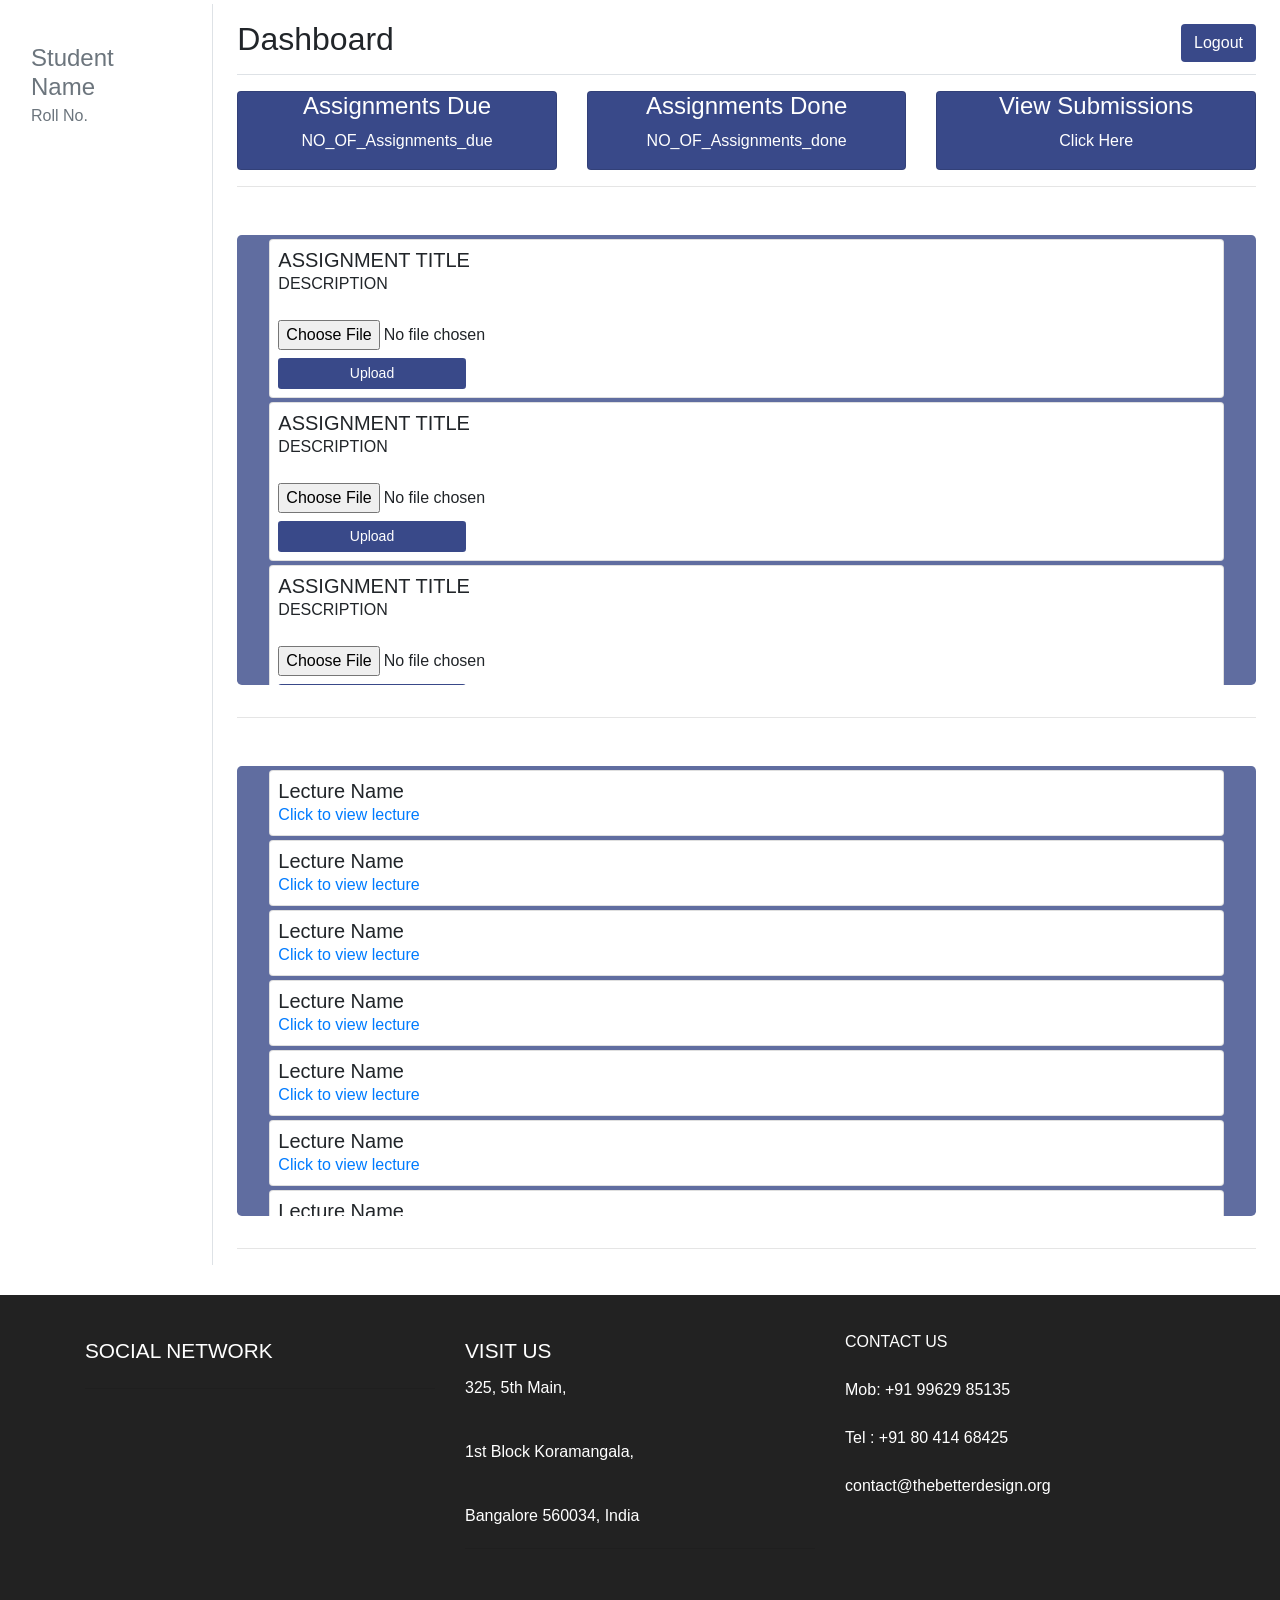
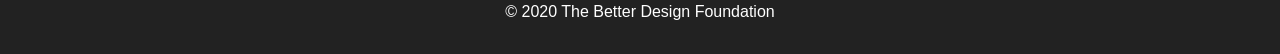
<file: Students/Student_view.html>
<!DOCTYPE html>
<html lang="en">

<head>
  <meta charset="UTF-8">
  <title>Document</title>

  <link rel="stylesheet" href="https://stackpath.bootstrapcdn.com/bootstrap/4.5.2/css/bootstrap.min.css"
    integrity="sha384-JcKb8q3iqJ61gNV9KGb8thSsNjpSL0n8PARn9HuZOnIxN0hoP+VmmDGMN5t9UJ0Z" crossorigin="anonymous">
  <link rel="stylesheet" href="Student_view.css">
</head>

<body>
  <div class="container-fluid mt-1 w-100">
    <div class="row">
      <!--   SideNav    -->
      <nav class="col-md-3 col-lg-2 d-md-blockbg-light sidebar-collapse border-right">
        <div class="sidebar-sticky pt-3">

          <h4 class="sidebar-heading d-flex justify-content-between align-items-center px-3 mt-4 mb-1 text-muted">
            <span>Student Name</span>
            <a class="d-flex align-items-center text-muted" href="#" aria-label="Add a new report">
              <span data-feather="plus-circle"></span>
            </a>
          </h4>
          <h6 class="sidebar-heading d-flex justify-content-between align-items-center px-3 mt-1 mb-1 text-muted">
            <span>Roll No.</span>
            <a class="d-flex align-items-center text-muted" href="#" aria-label="Add a new report">
              <span data-feather="plus-circle"></span>
            </a>
          </h6>
        </div>
      </nav>
      <!--   SideNav    -->
      <main role="main" class="col-md-9 ml-sm-auto col-lg-10 px-md-4">
        <div
          class="d-flex justify-content-between flex-wrap flex-md-nowrap align-items-center pt-3 pb-2 mb-3 border-bottom">
          <h1 class="h2">Dashboard</h1>
          <button class="align-self-end btn blue-bg mb-1 text-white">Logout</button>
        </div>
        <!--    Basic Stats     -->
        <div class="row">
          <div class="col">
            <div class="card blue-bg text-center text-white">
              <h4>Assignments Due</h4>
              <p>NO_OF_Assignments_due</p>
            </div>
          </div>
          <div class="col">
            <div class="card blue-bg text-center text-white">
              <h4>Assignments Done</h4>
              <p>NO_OF_Assignments_done</p>
            </div>
          </div>
          <div class="col">
            <div class="card blue-bg text-center text-white">
              <h4>View Submissions</h4>
              <p><a href="#" class="text-white">Click Here</a></p>
            </div>
          </div>
        </div>
        <!--    Basic Stats     -->
        <hr>
        <!--   Scrollable Text View  For Assignments  -->
        <div class="container mt-5 jumbotron pt-1 blue-bg" style="background: rgb(57, 73, 137, .8);" id="text_view">
          <!--     Dynamically Generated list of cards         -->
          <div class="card mb-1 p-2">
            <h5 class="p-0 m-0">ASSIGNMENT TITLE</h5>
            <p class="p-0 m-0">DESCRIPTION</p>
            <br>
            <form action="#" onsubmit="showSuccess()">
              <input type="file" name="upload" id="" required> <br>
              <input type="submit" value="Upload" class="btn blue-bg btn-sm mt-2 text-white" id="upload_button">
            </form>
          </div>
          <div class="card mb-1 p-2">
            <h5 class="p-0 m-0">ASSIGNMENT TITLE</h5>
            <p class="p-0 m-0">DESCRIPTION</p>
            <br>
            <form action="#">
              <input type="file" name="upload" id="" required> <br>
              <input type="submit" value="Upload" class="btn blue-bg btn-sm mt-2 text-white" id="upload_button">
            </form>
          </div>
          <div class="card mb-1 p-2">
            <h5 class="p-0 m-0">ASSIGNMENT TITLE</h5>
            <p class="p-0 m-0">DESCRIPTION</p>
            <br>
            <form action="#">
              <input type="file" name="upload" id="" required> <br>
              <input type="submit" value="Upload" class="btn blue-bg btn-sm mt-2 text-white" id="upload_button">
            </form>
          </div>
          <div class="card mb-1 p-2">
            <h5 class="p-0 m-0">ASSIGNMENT TITLE</h5>
            <p class="p-0 m-0">DESCRIPTION</p>
            <br>
            <form action="#">
              <input type="file" name="upload" id="" required> <br>
              <input type="submit" value="Upload" class="btn blue-bg btn-sm mt-2 text-white" id="upload_button">
            </form>
          </div>
          <div class="card mb-1 p-2">
            <h5 class="p-0 m-0">ASSIGNMENT TITLE</h5>
            <p class="p-0 m-0">DESCRIPTION</p>
            <br>
            <form action="#">
              <input type="file" name="upload" id="" required> <br>
              <input type="submit" value="Upload" class="btn blue-bg btn-sm mt-2 text-white" id="upload_button">
            </form>
          </div>
          <div class="card mb-1 p-2">
            <h5 class="p-0 m-0">ASSIGNMENT TITLE</h5>
            <p class="p-0 m-0">DESCRIPTION</p>
            <br>
            <form action="#">
              <input type="file" name="upload" id="" required> <br>
              <input type="submit" value="Upload" class="btn blue-bg btn-sm mt-2 text-white" id="upload_button">
            </form>
          </div>
          <div class="card mb-1 p-2">
            <h5 class="p-0 m-0">ASSIGNMENT TITLE</h5>
            <p class="p-0 m-0">DESCRIPTION</p>
            <br>
            <form action="#">
              <input type="file" name="upload" id="" required> <br>
              <input type="submit" value="Upload" class="btn blue-bg btn-sm mt-2 text-white" id="upload_button">
            </form>
          </div>
          <div class="card mb-1 p-2">
            <h5 class="p-0 m-0">ASSIGNMENT TITLE</h5>
            <p class="p-0 m-0">DESCRIPTION</p>
            <br>
            <form action="#">
              <input type="file" name="upload" id="" required> <br>
              <input type="submit" value="Upload" class="btn blue-bg btn-sm mt-2 text-white" id="upload_button">
            </form>
          </div>
          <div class="card mb-1 p-2">
            <h5 class="p-0 m-0">ASSIGNMENT TITLE</h5>
            <p class="p-0 m-0">DESCRIPTION</p>
            <br>
            <form action="#">
              <input type="file" name="upload" id="" required> <br>
              <input type="submit" value="Upload" class="btn blue-bg btn-sm mt-2 text-white" id="upload_button">
            </form>
          </div>
          <div class="card mb-1 p-2">
            <h5 class="p-0 m-0">ASSIGNMENT TITLE</h5>
            <p class="p-0 m-0">DESCRIPTION</p>
            <br>
            <form action="#">
              <input type="file" name="upload" id="" required> <br>
              <input type="submit" value="Upload" class="btn blue-bg btn-sm mt-2 text-white" id="upload_button">
            </form>
          </div>
          <div class="card mb-1 p-2">
            <h5 class="p-0 m-0">ASSIGNMENT TITLE</h5>
            <p class="p-0 m-0">DESCRIPTION</p>
            <br>
            <form action="#">
              <input type="file" name="upload" id="" required> <br>
              <input type="submit" value="Upload" class="btn blue-bg btn-sm mt-2 text-white" id="upload_button">
            </form>
          </div>

          <!--     Dynamically Generated list of cards         -->
        </div>

        <hr>
        <!--   Scrollable Text View    -->
        <div class="container mt-5 jumbotron pt-1 blue-bg" style="background: rgb(57, 73, 137, .8);" id="text_view">
          <!--     Dynamically Generated list of cards         -->
          <div class="card mb-1 p-2">
            <h5 class="p-0 m-0">Lecture Name</h5>
            <p class="p-0 m-0 link"><a href="https://www.youtube.com/embed/tgbNymZ7vqY"
                onclick="lectureLinkHandler()">Click to view lecture</a></p>
          </div>
          <div class="card mb-1 p-2">
            <h5 class="p-0 m-0">Lecture Name</h5>
            <p class="p-0 m-0 link"><a href="#" onclick="lectureLinkHandler()">Click to view lecture</a></p>
          </div>
          <div class="card mb-1 p-2">
            <h5 class="p-0 m-0">Lecture Name</h5>
            <p class="p-0 m-0 link"><a href="#" onclick="lectureLinkHandler()">Click to view lecture</a></p>
          </div>
          <div class="card mb-1 p-2">
            <h5 class="p-0 m-0">Lecture Name</h5>
            <p class="p-0 m-0 link"><a href="#" onclick="lectureLinkHandler()">Click to view lecture</a></p>
          </div>
          <div class="card mb-1 p-2">
            <h5 class="p-0 m-0">Lecture Name</h5>
            <p class="p-0 m-0 link"><a href="#" onclick="lectureLinkHandler()">Click to view lecture</a></p>
          </div>
          <div class="card mb-1 p-2">
            <h5 class="p-0 m-0">Lecture Name</h5>
            <p class="p-0 m-0 link"><a href="#" onclick="lectureLinkHandler()">Click to view lecture</a></p>
          </div>
          <div class="card mb-1 p-2">
            <h5 class="p-0 m-0">Lecture Name</h5>
            <p class="p-0 m-0 link"><a href="#" onclick="lectureLinkHandler()">Click to view lecture</a></p>
          </div>
          <div class="card mb-1 p-2">
            <h5 class="p-0 m-0">Lecture Name</h5>
            <p class="p-0 m-0 link"><a href="#" onclick="lectureLinkHandler()">Click to view lecture</a></p>
          </div>
          <div class="card mb-1 p-2">
            <h5 class="p-0 m-0">Lecture Name</h5>
            <p class="p-0 m-0 link"><a href="#" onclick="lectureLinkHandler()">Click to view lecture</a></p>
          </div>
          <div class="card mb-1 p-2">
            <h5 class="p-0 m-0">Lecture Name</h5>
            <p class="p-0 m-0 link"><a href="#" onclick="lectureLinkHandler()">Click to view lecture</a></p>
          </div>
          <div class="card mb-1 p-2">
            <h5 class="p-0 m-0">Lecture Name</h5>
            <p class="p-0 m-0 link"><a href="#" onclick="lectureLinkHandler()">Click to view lecture</a></p>
          </div>

          <!--     Dynamically Generated list of cards         -->

          <!--Dynamically generated list of lecture videos-->
        </div>
        <hr>
        <div class="container mt-5 jumbotron pt-1 none" style="background: rgb(57, 73, 137, .8);" id="video_player">
          <div class="card mb-1 p-100" id="video_card">
            <iframe id="video" src=""></iframe>
          </div>

        </div>
        <!--Dynamically generated list of lecture videos-->
        <!--
           <div class="card w-25" >
              <form-group class="p-1" id="Assignment-form">
                 <div class="card-title">
                  <input type="text" name="title" id="" class="w-100" placeholder="Title">
                  <textarea name="details" id="" cols="30" rows="10" placeholder="Details" ></textarea>
                 </div>
              </form-group>
          </div>

           <button class="btn btn-primary" id="add_button"><span id="add_plus">+</span></button>-->
        <!--   Scrollable Text View    -->

        <!--   File upload
       <form-gorup class=" p-1">
         <h2>Upload file here</h2>
           <input type="file" name="upload" id="">
           <br>
           <input type="submit" value="Upload" class="btn btn-success mt-2">
       </form-gorup>
         File upload   -->



      </main>
    </div>
  </div>
  <script src="index.js"></script>
</body>
<footer class="panel-footer">
    <div class="container">
      <div class="row">
        <section id="hours" class="col-sm-4">
          <span>SOCIAL NETWORK</span><br>
          <a href="https://www.facebook.com/tbdf.india/"><i class="fab fa-facebook-f"></i></a>
          <a href="https://twitter.com/wix"><i class="fab fa-twitter"></i></a>
          <a href="https://www.instagram.com/tbdf.india/"><i class="fab fa-instagram"></i></a>
          <hr class="visible-xs">
        </section>
        <section id="address" class="col-sm-4">
          <span>VISIT
US</span><br>
325, 5th Main,</br>

<br>1st Block Koramangala,</br>

<br>Bangalore 560034, India</br>

          <hr class="visible-xs">
        </section>
        <section id="testimonials" class="col-sm-4">
          <span>CONTACT US

          </span>
        </br>
          <br>Mob: +91 99629 85135</br>

 <br>Tel : +91 80 414 68425 </br>

​

<br>contact@thebetterdesign.org</br>

​
        </section>
      </div>
      <div class="text-center">&copy; 2020 The Better Design Foundation</div>
    </div>
  </footer>

</html>




<!--
 <article class='container  h-100 bg-secondary'  id="side_nav">
        <div class="container">
            <h1>Teacher</h1>
            <h3>NAME_OF_TEACHER</h3>
        </div>
    </article>
    <main>

    </main>-->
</file>
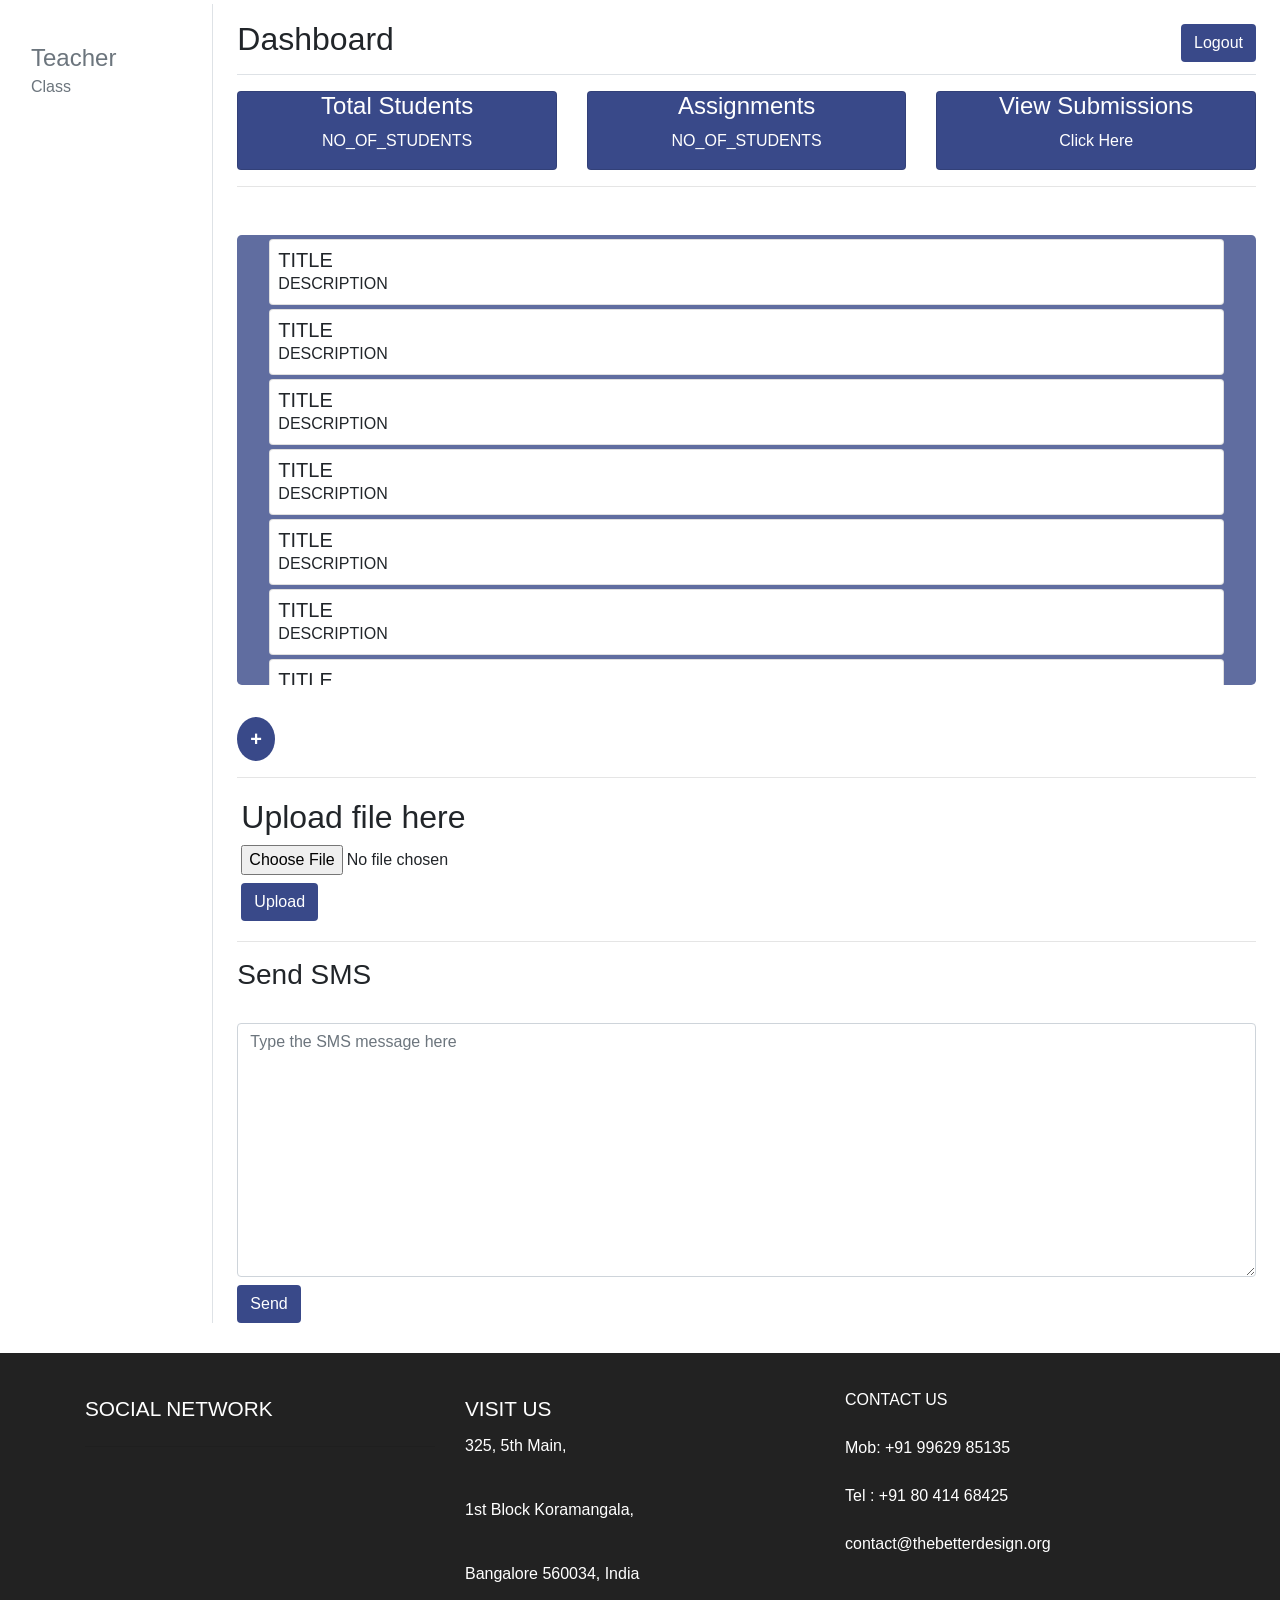
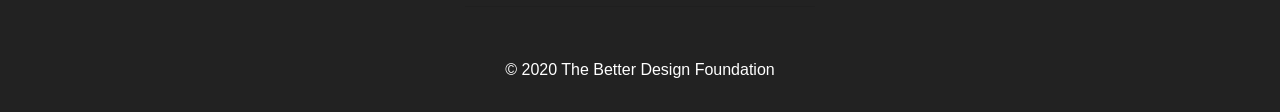
<file: Teachers/Teacher_view.html>
<!DOCTYPE html>
<html lang="en">

<head>
  <meta charset="UTF-8">
  <title>Document</title>

  <link rel="stylesheet" href="https://stackpath.bootstrapcdn.com/bootstrap/4.5.2/css/bootstrap.min.css"
    integrity="sha384-JcKb8q3iqJ61gNV9KGb8thSsNjpSL0n8PARn9HuZOnIxN0hoP+VmmDGMN5t9UJ0Z" crossorigin="anonymous">
  <link rel="stylesheet" href="TeacherView.css">
</head>

<body>
  <div class="container-fluid mt-1 w-100">
    <div class="row">
      <!--   SideNav    -->
      <nav class="col-md-3 col-lg-2 d-md-blockbg-light sidebar-collapse border-right">
        <div class="sidebar-sticky pt-3">

          <h4 class="sidebar-heading d-flex justify-content-between align-items-center px-3 mt-4 mb-1 text-muted">
            <span>Teacher</span>
            <a class="d-flex align-items-center text-muted" href="#" aria-label="Add a new report">
              <span data-feather="plus-circle"></span>
            </a>
          </h4>
          <h6 class="sidebar-heading d-flex justify-content-between align-items-center px-3 mt-1 mb-1 text-muted">
            <span>Class</span>
            <a class="d-flex align-items-center text-muted" href="#" aria-label="Add a new report">
              <span data-feather="plus-circle"></span>
            </a>
          </h6>
        </div>
      </nav>
      <!--   SideNav    -->
      <main role="main" class="col-md-9 ml-sm-auto col-lg-10 px-md-4">
        <div
          class="d-flex justify-content-between flex-wrap flex-md-nowrap align-items-center pt-3 pb-2 mb-3 border-bottom">
          <h1 class="h2">Dashboard</h1>
          <button class="align-self-end btn blue-bg mb-1 text-white">Logout</button>

        </div>
        <!--    Basic Stats     -->
        <div class="row">
          <div class="col">
            <div class="card text-center blue-bg text-white">
              <h4>Total Students</h4>
              <p>NO_OF_STUDENTS</p>
            </div>
          </div>
          <div class="col">
            <div class="card text-center blue-bg text-white">
              <h4>Assignments</h4>
              <p>NO_OF_STUDENTS</p>
            </div>
          </div>
          <div class="col">
            <div class="card text-center blue-bg text-white">
              <h4>View Submissions</h4>
              <p><a href="#" class="text-white">Click Here</a></p>
            </div>
          </div>
        </div>
        <!--    Basic Stats     -->
        <hr>
        <!--   Scrollable Text View    -->
        <div class="container mt-5 jumbotron pt-1" style="background: rgb(57, 73, 137, .8);" id="text_view">
          <!--     Dynamically Generated list of cards         -->
          <div class="card mb-1 p-2">
            <h5 class="p-0 m-0">TITLE</h5>
            <p class="p-0 m-0">DESCRIPTION</p>
          </div>
          <div class="card mb-1 p-2">
            <h5 class="p-0 m-0">TITLE</h5>
            <p class="p-0 m-0">DESCRIPTION</p>
          </div>
          <div class="card mb-1 p-2">
            <h5 class="p-0 m-0">TITLE</h5>
            <p class="p-0 m-0">DESCRIPTION</p>
          </div>
          <div class="card mb-1 p-2">
            <h5 class="p-0 m-0">TITLE</h5>
            <p class="p-0 m-0">DESCRIPTION</p>
          </div>
          <div class="card mb-1 p-2">
            <h5 class="p-0 m-0">TITLE</h5>
            <p class="p-0 m-0">DESCRIPTION</p>
          </div>
          <div class="card mb-1 p-2">
            <h5 class="p-0 m-0">TITLE</h5>
            <p class="p-0 m-0">DESCRIPTION</p>
          </div>
          <div class="card mb-1 p-2">
            <h5 class="p-0 m-0">TITLE</h5>
            <p class="p-0 m-0">DESCRIPTION</p>
          </div>
          <div class="card mb-1 p-2">
            <h5 class="p-0 m-0">TITLE</h5>
            <p class="p-0 m-0">DESCRIPTION</p>
          </div>
          <div class="card mb-1 p-2">
            <h5 class="p-0 m-0">TITLE</h5>
            <p class="p-0 m-0">DESCRIPTION</p>
          </div>
          <div class="card mb-1 p-2">
            <h5 class="p-0 m-0">TITLE</h5>
            <p class="p-0 m-0">DESCRIPTION</p>
          </div>
          <div class="card mb-1 p-2">
            <h5 class="p-0 m-0">TITLE</h5>
            <p class="p-0 m-0">DESCRIPTION</p>
          </div>

          <!--     Dynamically Generated list of cards         -->
        </div>
        <div class="card w-25 none" id="popup">
          <form class="p-1" id="Assignment-form" action="#" method='POST'>
            <div class="card-title">
              <input type="text" name="title" id="" class="w-100" placeholder="Title" required>
              <div class="invalid-feedback">
                Please enter a title.
              </div>
              <textarea name="details" id="" cols="" rows="10" placeholder="Details" class="w-100 p-2 mt-2"
                required></textarea>
            </div>
            <input type="submit" value="Add Assignment" class="btn btn-success w-100" id="submit_assignments">
          </form>
        </div>
        <button class="btn blue-bg text-white" id="add_button"><span id="add_plus">+</span></button>
        <!--   Scrollable Text View    -->

        <hr>
        <!--   File upload   -->
        <form class="p-1">
          <h2>Upload file here</h2>
          <input type="file" name="upload" id="" required>
          <br>
          <input type="submit" value="Upload" class="btn blue-bg text-white mt-2">
        </form>
        <!--   File upload   -->
        <hr>
        <!--   SMS Text Area    -->
        <form action="#" method=POST>
          <label for="SMS message">
            <h3 class="m-0 p-0">Send SMS</h3>
          </label>
          <textarea name="SMS message" id="" cols="30" rows="10" placeholder="Type the SMS message here"
            class="form-control mt-4" required></textarea>
          <input type="submit" value="Send" class="btn blue-bg text-white mt-2 ">
        </form>
        <!--   SMS Text Area    -->

      </main>
    </div>
  </div>

  <script src="index.js"></script>

</body>
<footer class="panel-footer">
    <div class="container">
      <div class="row">
        <section id="hours" class="col-sm-4">
          <span>SOCIAL NETWORK</span><br>
          <a href="https://www.facebook.com/tbdf.india/"><i class="fab fa-facebook-f"></i></a>
          <a href="https://twitter.com/wix"><i class="fab fa-twitter"></i></a>
          <a href="https://www.instagram.com/tbdf.india/"><i class="fab fa-instagram"></i></a>
          <hr class="visible-xs">
        </section>
        <section id="address" class="col-sm-4">
          <span>VISIT
US</span><br>
325, 5th Main,</br>

<br>1st Block Koramangala,</br>

<br>Bangalore 560034, India</br>

          <hr class="visible-xs">
        </section>
        <section id="testimonials" class="col-sm-4">
          <span>CONTACT US

          </span>
        </br>
          <br>Mob: +91 99629 85135</br>

 <br>Tel : +91 80 414 68425 </br>

​

<br>contact@thebetterdesign.org</br>

​
        </section>
      </div>
      <div class="text-center">&copy; 2020 The Better Design Foundation</div>
    </div>
  </footer>

</html>




<!--
 <article class='container  h-100 bg-secondary'  id="side_nav">
        <div class="container">
            <h1>Teacher</h1>
            <h3>NAME_OF_TEACHER</h3>
        </div>
    </article>
    <main>

    </main>-->
</file>
<file: Students/Student_view.css>
#text_view {
    overflow: scroll;
    height: 50vh;
}

#add_button {
    border-radius: 100%;
    box-sizing: border-box;
}

#add_plus {
    font-weight: 600;
    font-size: 20px;
}

#AAssignment-form {
    overflow: scroll;
}

#upload_button{
    width : 20%;
}

#video{
    width:100%;
    height:100%;
}

#video_card{

    height:500px;
}

.none {
    display: none;
}

.input {
    width: 80px;
  }

.blue-bg {
    background-color: #394989;
}

input[type=submit].blue-bg:hover,
button.blue-bg:hover {
background-color: #fddb3a;
}

.yellow-bg {
background-color: #fddb3a;
}

.black-bg {
background-color: #222;
}




/* footer */

/* start of footer */
.panel-footer {
  color: white;
  margin-top: 30px;
  padding-top: 35px;
  padding-bottom: 30px;
  background-color: #222;
  border-top: 0;
}
.panel-footer div.row {
  margin-bottom: 35px;
}
#hours, #address {
  line-height: 2;
}
#hours > span, #address > span {
  font-size: 1.3em;
}
#address p {
  color: #557c3e;
  font-size: .8em;
  line-height: 1.8;
}

#testimonials p:nth-child(2) {
  margin-top: 25px;
}
/* end of footer */
</file>
<file: Teachers/TeacherView.css>
#text_view {
    overflow: scroll;
    height: 50vh;
}

#add_button {
    border-radius: 100%;
    box-sizing: border-box;
}

#add_plus {
    font-weight: 600;
    font-size: 20px;
}

#Assignment-form {
    overflow: scroll
}

.none {
    display: none;
}

.input {
    width: 80px;
  }

  .blue-bg {
    background-color: #394989;
  }

  input[type=submit].blue-bg:hover,
  button.blue-bg:hover {
    background-color: #fddb3a;
  }

  .yellow-bg {
    background-color: #fddb3a;
  }

  .black-bg {
    background-color: #222;
  }


  /* footer */
  /* start of footer */
  .panel-footer {
    color: white;
    margin-top: 30px;
    padding-top: 35px;
    padding-bottom: 30px;
    background-color: #222;
    border-top: 0;
  }
  .panel-footer div.row {
    margin-bottom: 35px;
  }
  #hours, #address {
    line-height: 2;
  }
  #hours > span, #address > span {
    font-size: 1.3em;
  }
  #address p {
    color: #557c3e;
    font-size: .8em;
    line-height: 1.8;
  }

  #testimonials p:nth-child(2) {
    margin-top: 25px;
  }
  /* end of footer */
</file>
